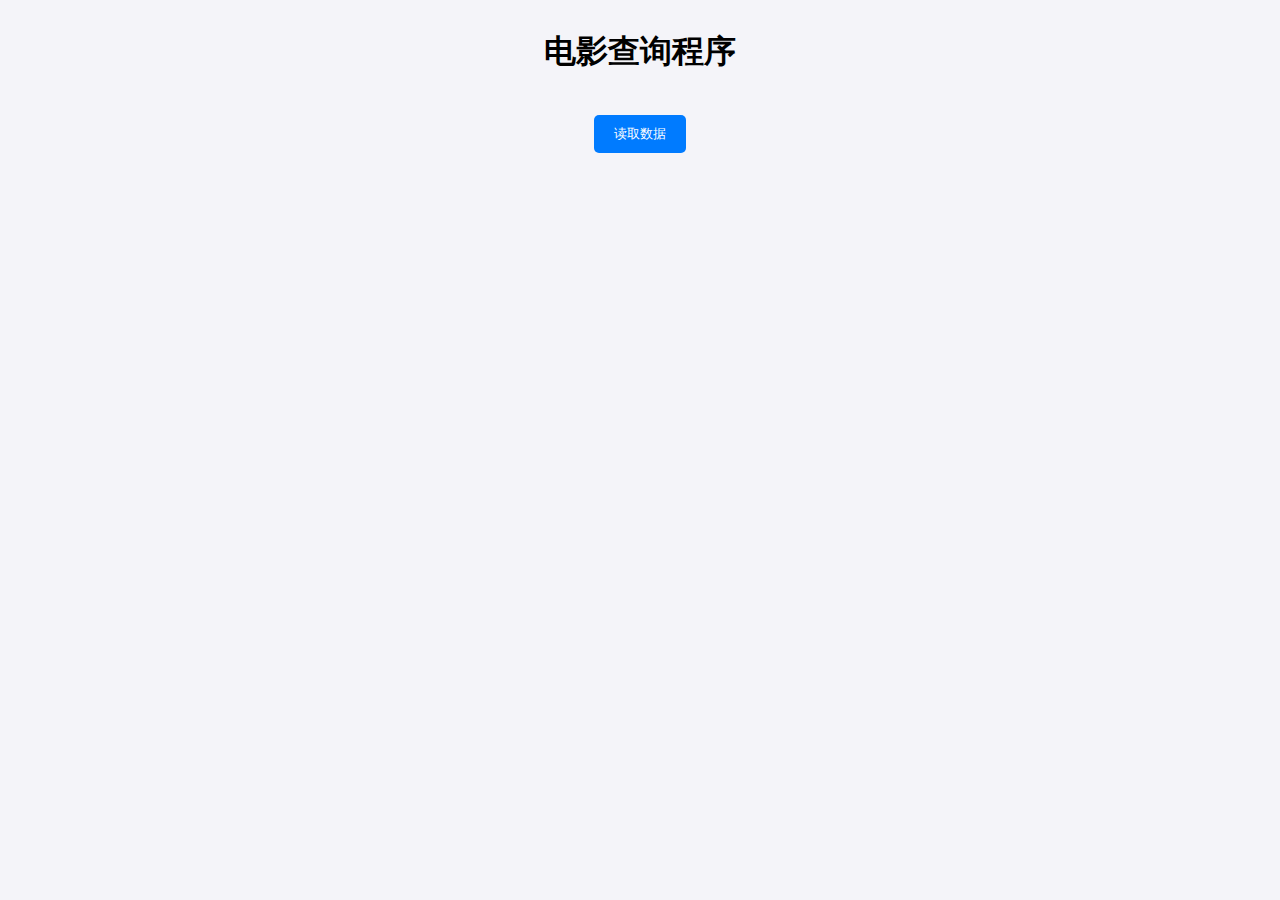
<file: java_web/实验七/index.html>
<!DOCTYPE html>
<html lang="en">
<head>
  <meta charset="UTF-8">
  <meta name="viewport" content="width=device-width, initial-scale=1.0">
  <title>电影查询程序</title>
  <link rel="stylesheet" href="./style.css">
</head>
<body>
  <h1>电影查询程序</h1>
  <button id="loadDataBtn">读取数据</button>
  <div id="searchBox" style="display:none;">  <!-- div容器1 -->
    <input type="text" id="searchInput" placeholder="搜索电影..." oninput="searchmovies()">
<!--    <input type="button" value="搜索"  onclick="searchmovies()">-->
    <button onclick="searchmovies()">搜索</button>
    <button onclick="sortmovies()">按上映时间排序</button>
  </div>
  <div class="table-container"><!-- div容器2 -->
    <div class="background-rectangle"></div>
    <table id="movieTable" style="display: none;">
      <thead>
        <tr>
          <th>序号</th>
          <th>电影名称</th>
          <th>导演</th>
          <th>主演</th>
          <th>上映时间</th>
          <th>类型</th>
        </tr>
      </thead>
      <tbody id="movieTableBody">
      </tbody>
    </table>
  </div>

  <script src="script.js"></script>
</body>
</html>
</file>
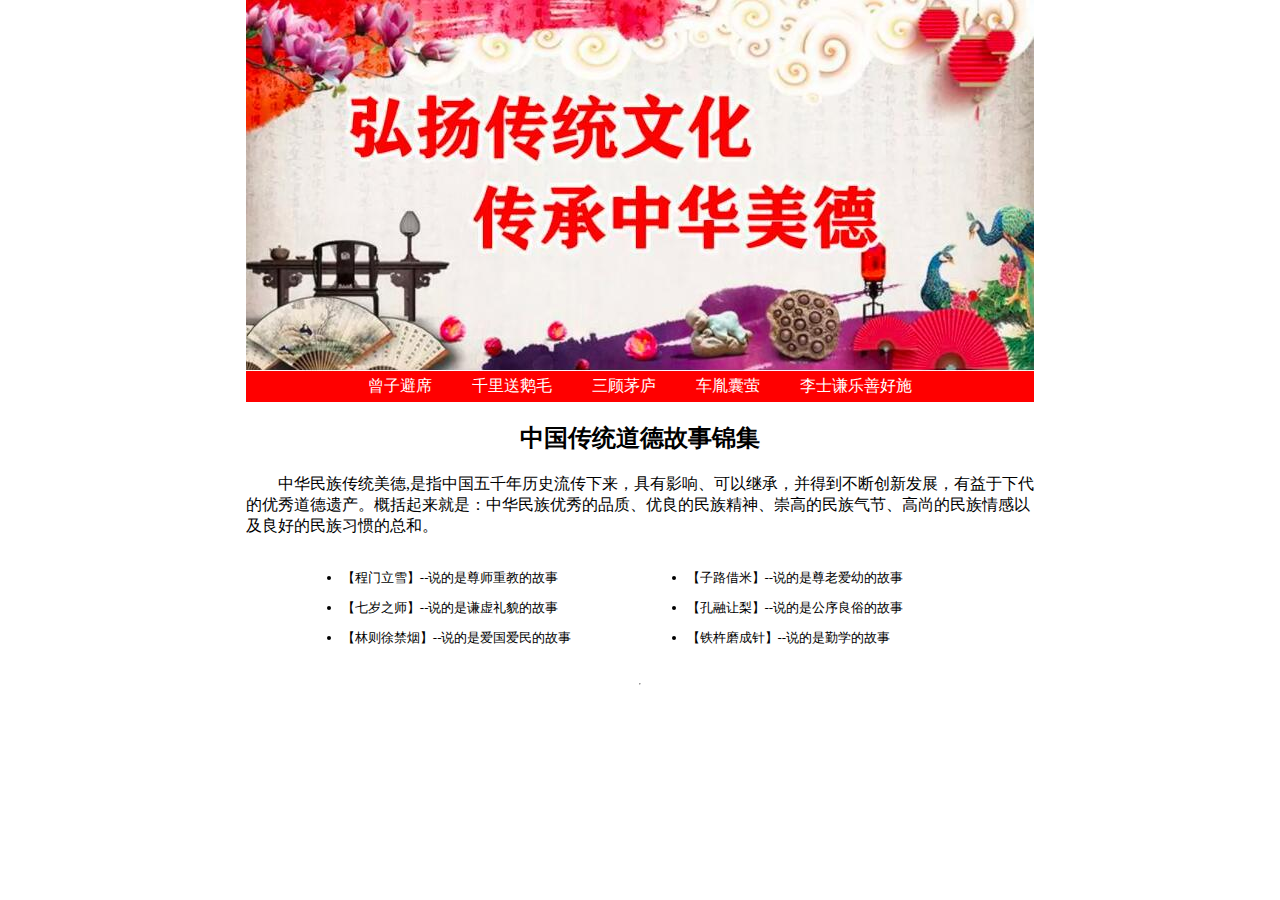
<file: java_web/课外拓展练习二/index.html>
<!DOCTYPE html>
<html>

<head>
    <meta charset="UTF-8" />
    <title>课外拓展练习二</title>
</head>

<body>
    <div id="box">
        <img src="image.jpg" alt="banner" />
        <div id="storyBanner">
            <span>曾子避席</span>
            <span>千里送鹅毛</span>
            <span>三顾茅庐</span>
            <span>车胤囊萤</span>
            <span>李士谦乐善好施</span>
        </div>
        <div>
            <h2 style="text-align: center;">中国传统道德故事锦集</h2>
            <p>中华民族传统美德,是指中国五千年历史流传下来，具有影响、可以继承，并得到不断创新发展，有益于下代的优秀道德遗产。概括起来就是：中华民族优秀的品质、优良的民族精神、崇高的民族气节、高尚的民族情感以及良好的民族习惯的总和。
            </p>
        </div>
        <div id="storyList">
            <ul>
                <li>【程门立雪】--说的是尊师重教的故事</li>
                <li>【七岁之师】--说的是谦虚礼貌的故事</li>
                <li>【林则徐禁烟】--说的是爱国爱民的故事</li>
            </ul>
            <ul >
                <li>【子路借米】--说的是尊老爱幼的故事</li>
                <li>【孔融让梨】--说的是公序良俗的故事</li>
                <li>【铁杵磨成针】--说的是勤学的故事</li>
            </ul>
        </div>
        <hr>
    </div>
</body>
<style>
    body {
        max-width: max-content;
        margin: 0 auto;
    }

    #box {
        width: 788px;
        display: flex;
        flex-direction: column;
        /* float: ; */
        /* justify-content: center; */
        /* align-items: center; */
    }

    img {
        height: fit-content;
    }

    #storyBanner {
        display: flex;
        height: max-content;
        width: inherit;
        background-color: red;
        align-items: center;
        justify-content: center;
    }
    span{
        color: #fff;
        margin: 5px 20px;
    }
    p{
        text-indent: 2em;
    }
    #storyList{
        display: flex;
        justify-content: center;
    }
    ul{
        width: max-content;
        margin-right: 75px;
    }
    li{
        height: 30px;
        font-size: small;
    }
</style>

</html>
</file>
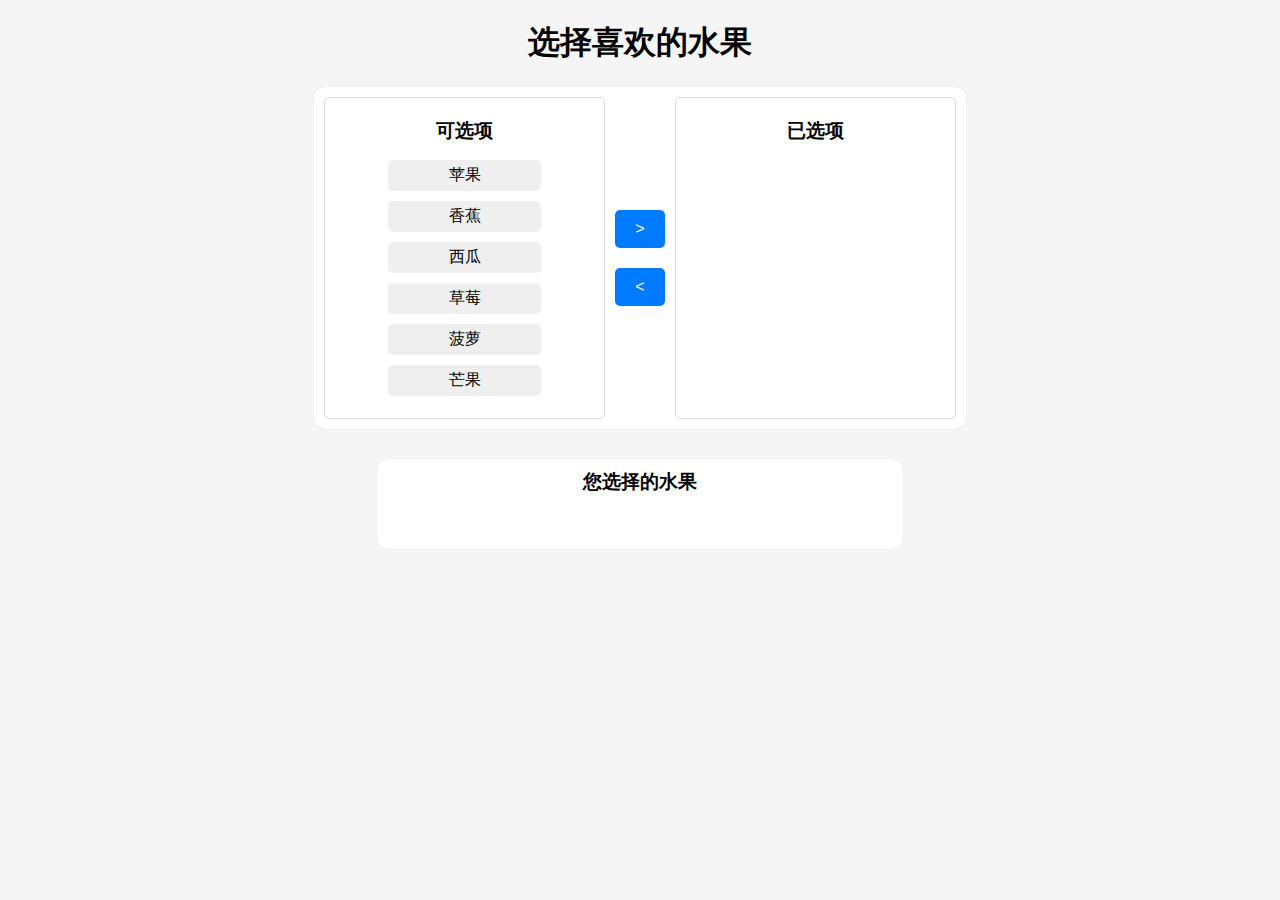
<file: java_web/课外拓展练习六/web/index.html>
<!DOCTYPE html>
<html lang="en">
<head>
    <meta charset="UTF-8">
    <title>水果选择界面</title>
    <link rel="stylesheet" href="styles.css">
</head>
<body>
<h1>选择喜欢的水果</h1>
<div id="fruit-selector">
    <div class="list-container">
        <div class="list available">
            <h3>可选项</h3>
            <ul id="available-list">
                <li data-fruit="apple">苹果</li>
                <li data-fruit="banana">香蕉</li>
                <li data-fruit="watermelon">西瓜</li>
                <li data-fruit="strawberry">草莓</li>
                <li data-fruit="pineapple">菠萝</li>
                <li data-fruit="mango">芒果</li>
            </ul>
        </div>
        <div id="button-container">
            <button id="move-right">&gt</button>
            <button id="move-left">&lt</button>
        </div>
        <div class="list selected">
            <h3>已选项</h3>
            <ul id="selected-list">
            </ul>
        </div>
    </div>
</div>
<div id="selected-fruits-display">
    <h3>您选择的水果</h3>
    <div id="selected-fruits">
    </div>
</div>
<script src="script.js"></script>
</body>
</html>
</file>
<file: java_web/实验七/style.css>
body {
  font-family: Arial, sans-serif;
  text-align: center;
  background-color: #f4f4f9;
}

h1 {
  margin-top: 30px;
}

button {
  background-color: #007bff;
  color: white;
  padding: 10px 20px;
  margin-top: 20px;
  border: none;
  border-radius: 5px;
}

input[type="text"] {
  border-radius: 5px;
  border: 1px solid #ccc;
  padding: 8px;
  width: 200px;
}



.table-container {
  position: relative;
  margin: 20px auto;
  width: 80%;
  border-radius: 5px;
}

table {
  width: 100%;
  border-collapse: collapse;
  position: relative;
  z-index: 1;
}

th, td {
  border: 1px solid #000;
  padding: 8px;
  text-align: center;
}

th {
  font-weight: bold;
  color: black;
  background-color: #f2f2f2;
}

tr:hover {
  background-color: hsl(0, 0%, 90%);/*伪类*/
}

.background-rectangle {
  display: none;
  position: absolute;
  top: -10px;
  left: -10px;
  right: -10px;
  bottom: -10px;
  z-index: -1;
  background-color: #fff;
  border-radius: 5px;
  box-shadow: 0 4px 8px 0 rgba(0, 0, 0, 0.2);
}
.match-highlight {
  background-color: yellow;
  font-weight: bold;
}
</file>
<file: java_web/课外拓展练习六/web/styles.css>
body {
    font-family: Arial, sans-serif;
    background-color: #f5f5f5;
}

h1 {
    text-align: center;
}

#fruit-selector {
    width: 50%;
    margin: 0 auto;
    text-align: center;
    background-color: #fff;
    padding: 10px;
    border-radius: 10px;
    box-shadow: 0 0 1px rgba(0, 0, 0, 0.2);
}

.list-container {
    display: flex;
    justify-content: space-between;
}

.list {
    width: 80%;
    height: 280px;
    border: 1px solid #ddd;
    padding: 20px;
    border-radius: 5px;
}

.list h3 {
    margin-top: 0;
}

ul {
    list-style-type: none;
    padding: 0;
    display: flex;
    flex-direction: column;
    justify-content: center;
    align-items: center;
    gap: 10px;
}

li {
    position: relative;
    margin: auto;
    width: 60%;
    cursor: pointer;
    padding: 5px;
    transition: 0.3s;
    border-radius: 5px;
    background-color: #efefef;
}

li.selected {
    background-color: #007afe;
    color: white;
}

/*li:not(:last-child)::after {*/
/*    content: '';*/
/*    width: 100%;*/
/*    height: 1px;*/
/*    display: block;*/
/*    margin: 4px auto 0;*/
/*    background-color: gray;*/
/*    !*border-radius: 30px;*!*/
/*}*/

li:hover {
    /*当前*/
    transform: scale(1.5);
    z-index: 4;
    background-color: #0084ff;
}

li:has(+li:hover), li:hover + li {
    /*相邻1*/
    transform: scale(1.3);
    z-index: 3;
    background-color: #2e9eff;
}

li:has(+li+li:hover), li:hover + li + li {
    /*相邻2*/
    transform: scale(1.2);
    z-index: 2;
    background-color: #68bfff;
}

#button-container {
    padding: 10px;
    display: flex;
    flex-direction: column;
    justify-content: center;
    align-items: center;
}

button {
    margin: 10px 0;
    padding: 10px 20px;
    font-size: 16px;
    cursor: pointer;
    border: none;
    background-color: #007bff;
    border-radius: 5px;
    color: white;
}

#selected-fruits-display {
    padding: 10px;
    width: 40%;
    height: 70px;
    margin: 30px auto 0;
    background-color: white;
    box-shadow: 0 0 1px rgba(0, 0, 0, 0.2);
    border-radius: 10px;
}


#selected-fruits-display p {
    color: red;
    margin-right: 10px;
}

#selected-fruits p:not(:last-child) {
    border-right: 1px solid #ddd; /* 添加垂直分割线 */
    margin-right: 10px; /* 为分割线和间距留出空间 */
    padding-right: 10px; /* 为分割线留出空间 */
}

h3 {
    text-align: center;
    margin: 0;
}

#selected-fruits {
    display: flex;
    justify-content: center;
    align-items: center;
}
</file>
